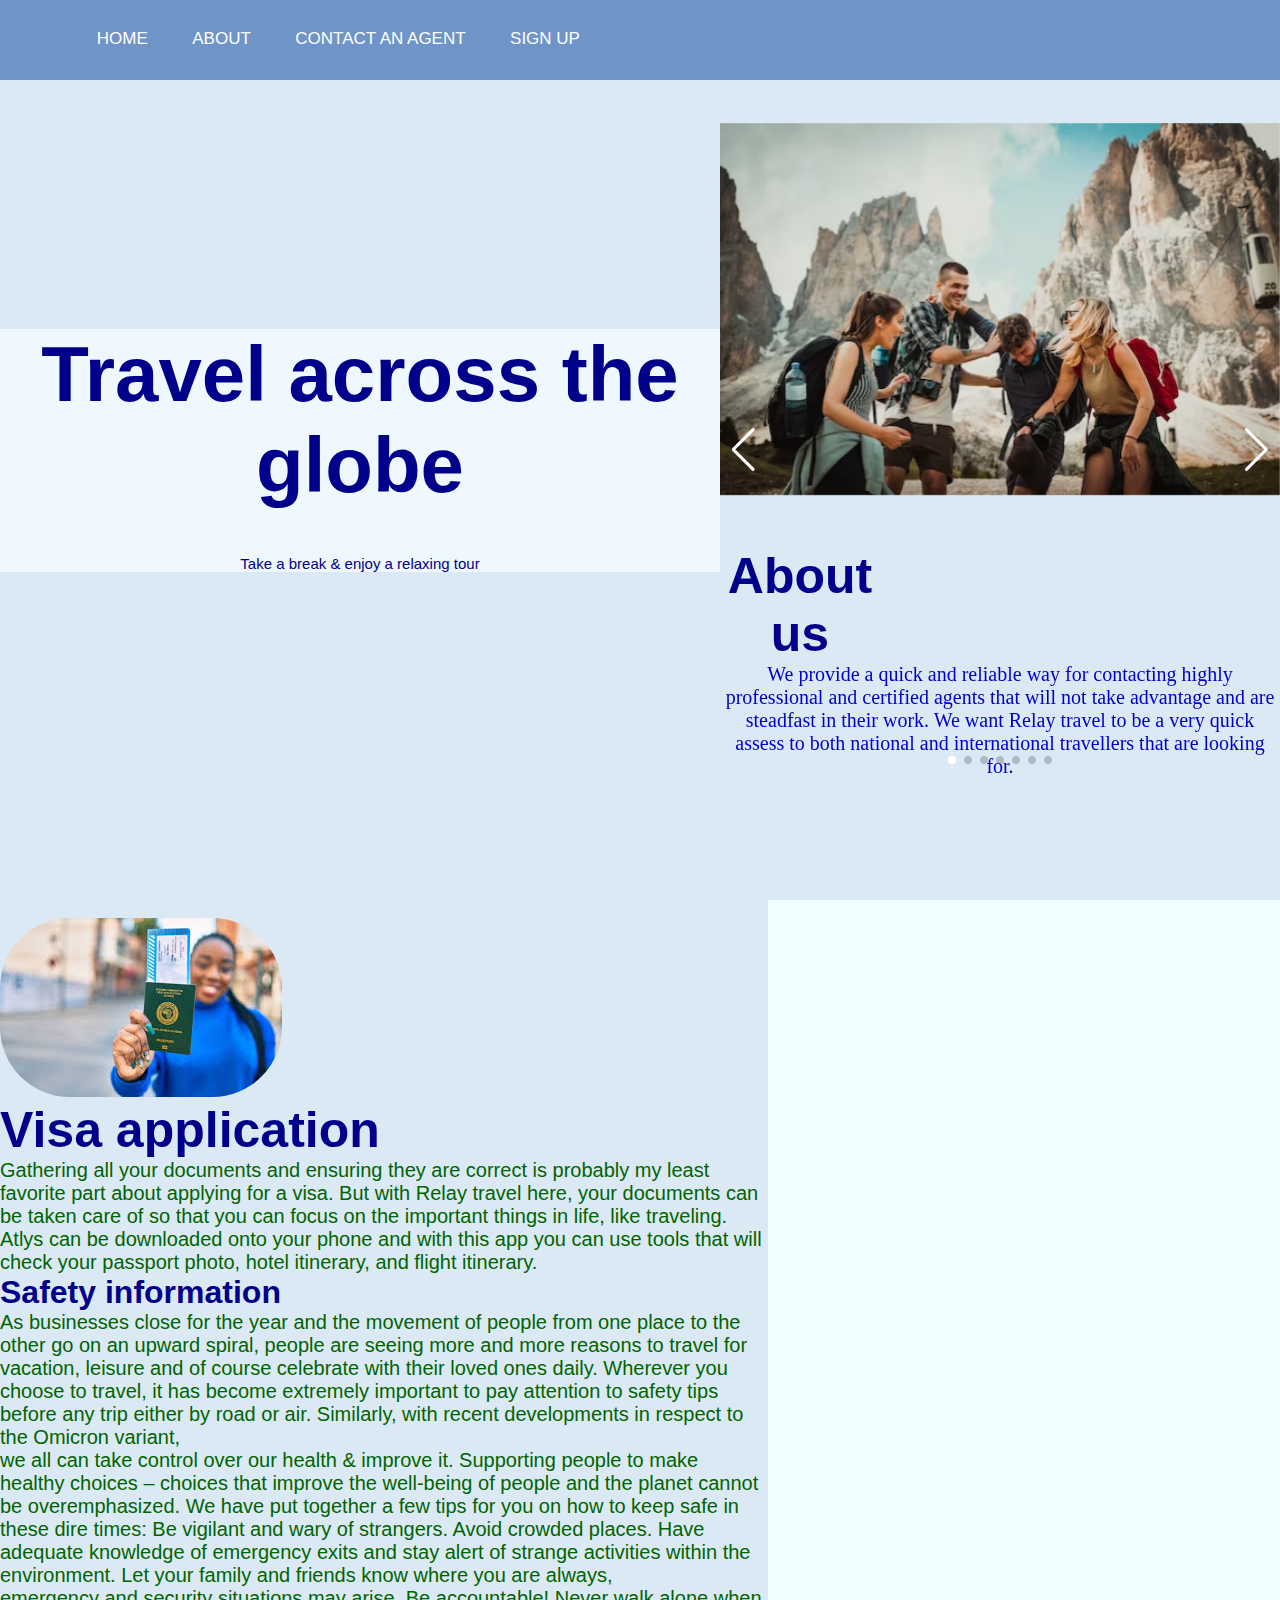
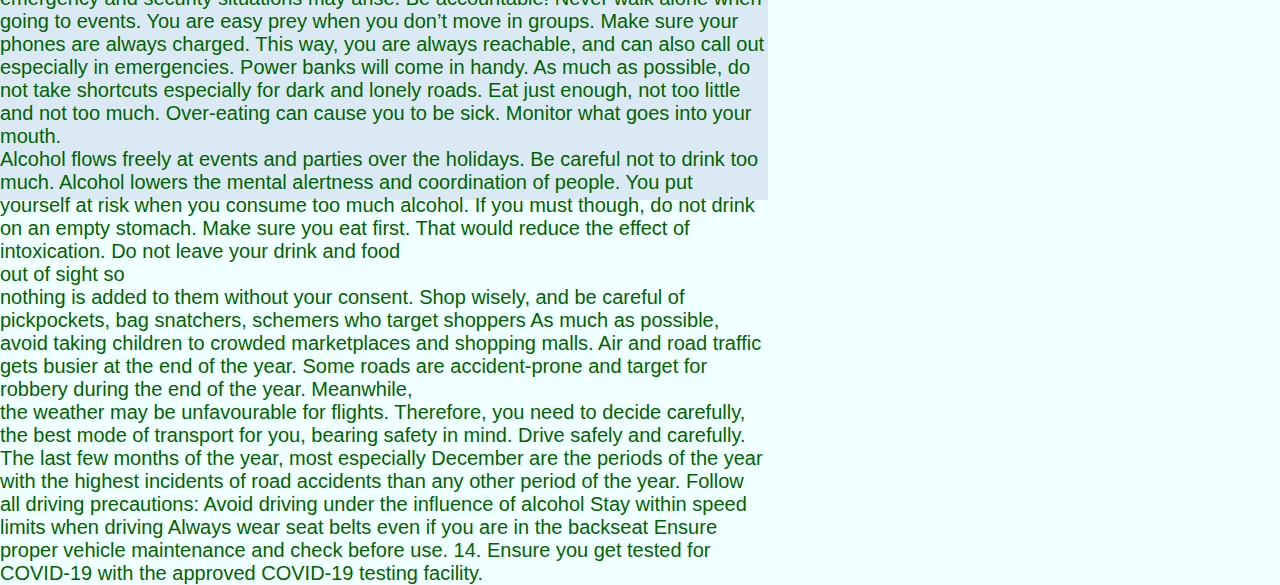
<file: aboutus.html>
<!doctype html>
<html>
    <head><title>About our services</title>  
    <style>
    h1{color:darkblue}
font-size{20px}
body{background-color:azure;background-image: linear-gradient(rgba(4,9,30,0.7),rgba(4,9,30,0.7 )),url(images/aero.jpeg) no-repeat;}
        p{color:saddlebrown;font-family: sans-serif;font-size: 20px;}
        .left{position: absolute;}
    </style>
        <link rel="stylesheet" href="https://cdn.jsdelivr.net/npm/swiper@8/swiper-bundle.min.css"/>
        <link rel="stylesheet"  href="styletra.css">
        <nav>
        <ul>
            <li><a href="index.html">HOME</a></li>
            <li><a href="aboutus.html">ABOUT</a></li>
            <li><a href="get%20an%20agent.html">CONTACT AN AGENT</a></li>
            <li><a href="sign%20up.html">SIGN UP</a></li>
            </ul>
            </nav>
    </head>
    
    <body>
        <div class="container">
            <div class="textbox"><h1>Travel across the globe</h1> <br>
            <p>Take a break & enjoy a relaxing tour</p>
            </div>
            <!-- Slider main container -->
<div class="swiper">
  <!-- Additional required wrapper -->
  <div class="swiper-wrapper">
    <!-- Slides -->
    <div class="swiper-slide"><img src="images/having%20fun.avif"></div>
    <div class="swiper-slide"><img src="images/habibicometodubai.avif"></div>
    <div class="swiper-slide"><img src="images/havingfun2.avif"></div>
      <div class="swiper-slide"><img src="images/havingfun3.avif"></div>
      <div class="swiper-slide"><img src="images/havingfun4.avif"></div>
      <div class="swiper-slide"><img src="images/havingfun6.avif"></div>
      <div class="swiper-slide"><img src="images/mountain.avif"></div>
    ...
  </div>
    
   <div class="about">
    <h1>About us</h1>
       <p>We provide a quick and reliable way for contacting highly professional and certified agents that will not take advantage and are steadfast in their work. We want Relay travel to be a very quick assess to both national and international travellers that are looking for.</p>
    </div>
    
    
    
    <!-- If we need pagination -->
  <div class="swiper-pagination"></div>

  <!-- If we need navigation buttons -->
  <div class="swiper-button-prev"></div>
  <div class="swiper-button-next"></div>

</div>
        </div>
            
            
    <div class="contentbox"> <br>
        <img src="images/travel11passport.jpeg" style="border-radius: 70px; image-resolution: from-image;">
        <h1 style="font-size: 50px;">Visa application</h1>
        <p style="color:darkgreen;">Gathering all your documents and ensuring they are correct is probably my least favorite part about applying for a visa. But with Relay travel here, your documents can be taken care of so that you can focus on the important things in life, like traveling.

Atlys can be downloaded onto your phone and with this app you can use tools that will check your passport photo, hotel itinerary, and flight itinerary.

</p> 
        <h1>Safety information</h1>
        <p style="color: darkgreen;">As businesses close for the year and the movement of people from one place to the other go on an upward spiral, people are seeing more and more reasons to travel for vacation, leisure and of course celebrate with their loved ones daily. Wherever you choose to travel, it has become extremely important to pay attention to safety tips before any trip either by road or air. Similarly, with recent developments in respect to the Omicron variant, <br> we all can take control over our health & improve it. Supporting people to make healthy choices – choices that improve the well-being of people and the planet cannot be overemphasized.

We have put together a few tips for you on how to keep safe in these dire times:

Be vigilant and wary of strangers.
Avoid crowded places. Have adequate knowledge of emergency exits and stay alert of strange activities within the environment.
Let your family and friends know where you are always, <br>emergency and security situations may arise. Be accountable!
Never walk alone when going to events. You are easy prey when you don’t move in groups.
Make sure your phones are always charged. This way, you are always reachable, and can also call out especially in emergencies. Power banks will come in handy.
As much as possible, do not take shortcuts especially for dark and lonely roads.
Eat just enough, not too little and not too much. Over-eating can cause you to be sick. Monitor what goes into your mouth.<br>
Alcohol flows freely at events and parties over the holidays. Be careful not to drink too much. Alcohol lowers the mental alertness and coordination of people. You put yourself at risk when you consume too much alcohol. If you must though, do not drink on an empty stomach. Make sure you eat first. That would reduce the effect of intoxication.
Do not leave your drink and food<br> out of sight so <br>nothing is added to them without your consent.
Shop wisely, and be careful of pickpockets, bag snatchers, schemers who target shoppers
As much as possible, avoid taking children to crowded marketplaces and shopping malls.
Air and road traffic gets busier at the end of the year. Some roads are accident-prone and target for robbery during the end of the year. Meanwhile, <br>the weather may be unfavourable for flights. Therefore, you need to decide carefully, the best mode of transport for you, bearing safety in mind.
Drive safely and carefully. The last few months of the year, most especially December are the periods of the year with the highest incidents of road accidents than any other period of the year. Follow all driving precautions:
Avoid driving under the influence of alcohol
Stay within speed limits when driving
Always wear seat belts even if you are in the backseat
Ensure proper vehicle maintenance and check before use.
14. Ensure you get tested for COVID-19 with the approved COVID-19 testing facility.

</p>
        </div>
    
       <script src="https://cdn.jsdelivr.net/npm/swiper@8/swiper-bundle.min.js"></script> 
        
            <script>
        const swiper = new Swiper('.swiper', {
            autoplay:{
                delay:3000,
                disableOnInteraction:false,
            },
  loop: true,

  pagination: {
    el: '.swiper-pagination',
      clickable:true,
  },

  navigation: {
    nextEl: '.swiper-button-next',
    prevEl: '.swiper-button-prev',
  },


  
});</script>
        
    </body>
</html>
</file>
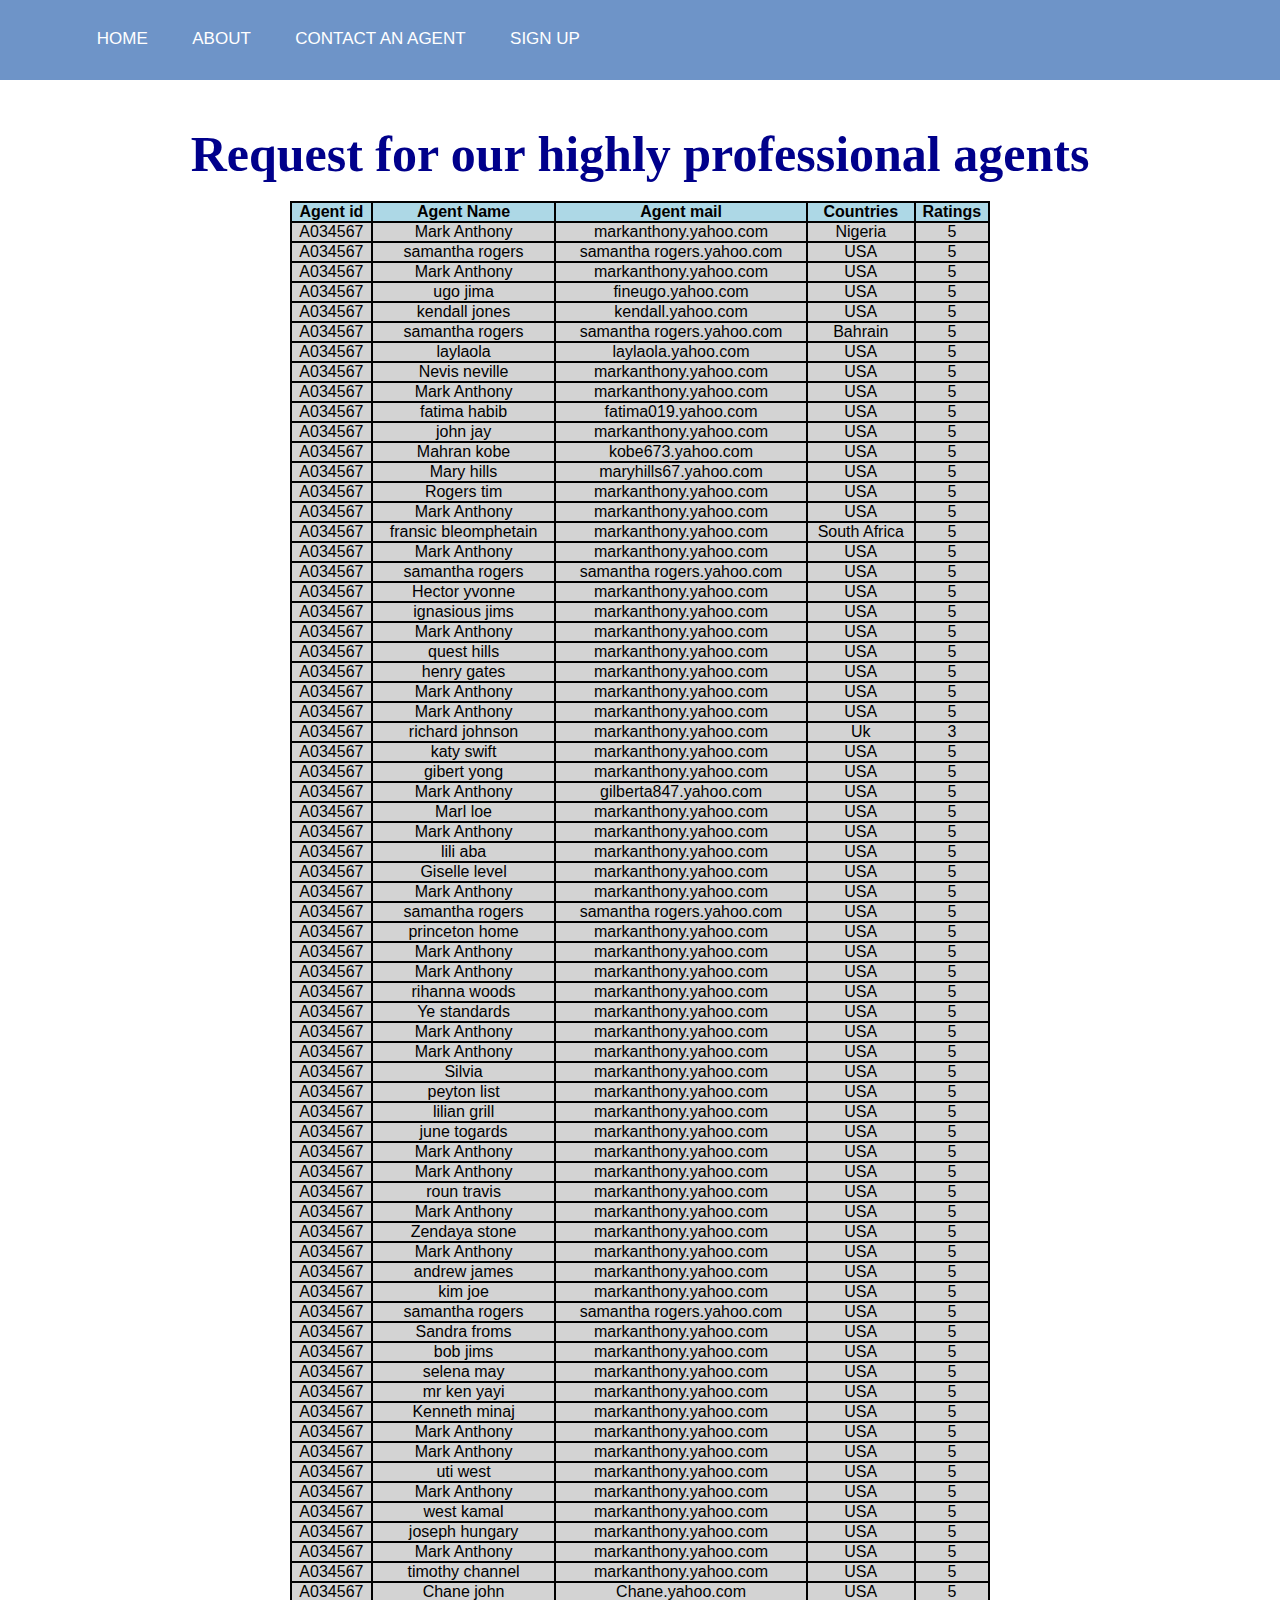
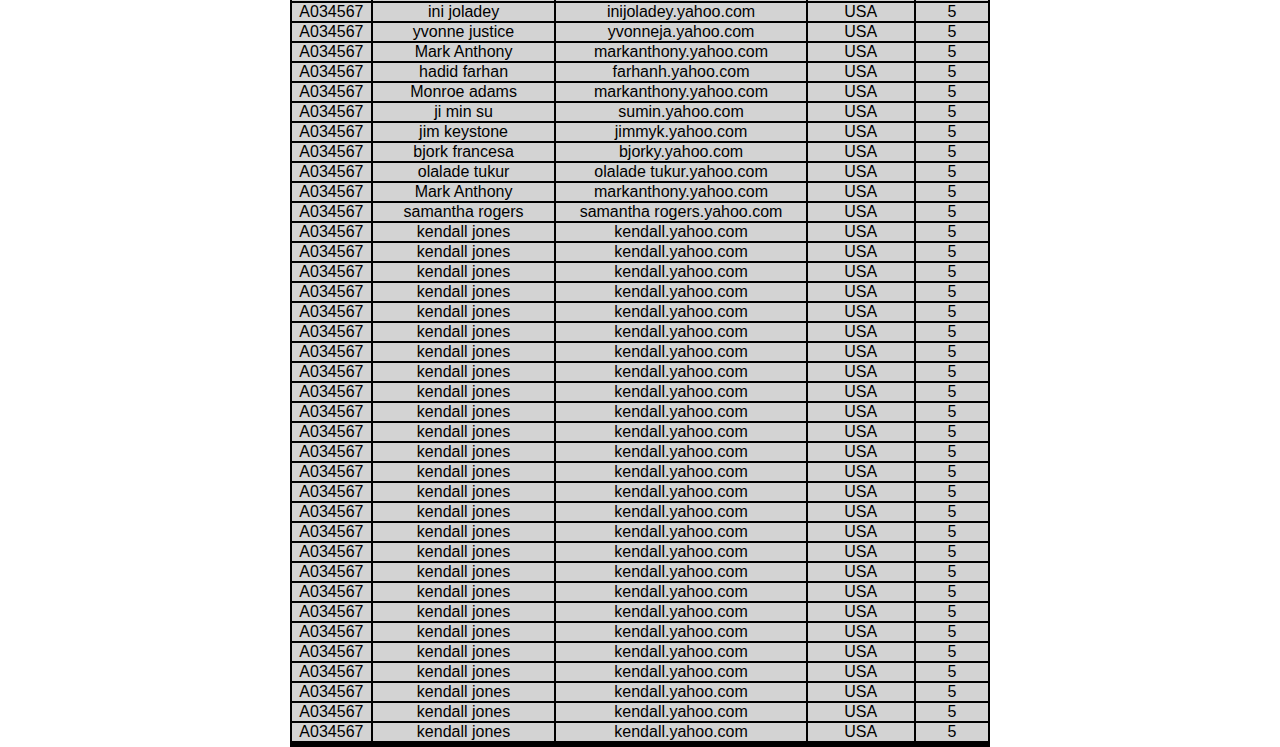
<file: get an agent.html>
<!doctype html>
<html>
<head><title>Agent</title>
    <link rel="stylesheet"  href="styletra.css">
    </head>
<body>
    <nav>
        <ul>
            <li><a href="index.html">HOME</a></li>
            <li><a href="aboutus.html">ABOUT</a></li>
            <li><a href="get%20an%20agent.html">CONTACT AN AGENT</a></li>
            <li><a href="sign%20up.html">SIGN UP</a></li>
            </ul>
            </nav><h1 style="text-align: center; background-color: antiquewhite; font-family: serif; font-size: 65px;">Request for our highly professional agents</h1>
    <h1 style="text-align: center; font-family: serif; color: darkblue; padding-top: 50px; font-size: 50px;">Request for our highly professional agents</h1> <br>
    <table class="center" bgcolor="black" width="700" >
    <tr bgcolor="lightblue">
        <th>Agent id</th>
        <th>Agent Name</th>
        <th>Agent mail</th>
        <th>Countries</th>
        <th>Ratings</th>
        
        </tr>
        
        <tr bgcolor="lightgrey" align="center">
            <td>A034567</td>
              <td>Mark Anthony</td>
            <td>markanthony.yahoo.com</td>
            <td>Nigeria</td>
              <td>5</td>
        </tr>
        
        <tr bgcolor="lightgrey" align="center">
            <td>A034567</td>
              <td>samantha rogers</td>
            <td>samantha rogers.yahoo.com</td>
            <td>USA</td>
              <td>5</td>
        </tr>
        <tr bgcolor="lightgrey" align="center">
            <td>A034567</td>
              <td>Mark Anthony</td>
            <td>markanthony.yahoo.com</td>
            <td>USA</td>
              <td>5</td>
        </tr>
        <tr bgcolor="lightgrey" align="center">
            <td>A034567</td>
              <td>ugo jima</td>
            <td>fineugo.yahoo.com</td>
            <td>USA</td>
              <td>5</td>
        </tr>
        <tr bgcolor="lightgrey" align="center">
            <td>A034567</td>
              <td>kendall jones</td>
            <td>kendall.yahoo.com</td>
            <td>USA</td>
              <td>5</td>
        </tr>
        <tr bgcolor="lightgrey" align="center">
            <td>A034567</td>
              <td>samantha rogers</td>
            <td>samantha rogers.yahoo.com</td>
            <td>Bahrain</td>
              <td>5</td>
        </tr>
        <tr bgcolor="lightgrey" align="center">
            <td>A034567</td>
              <td>laylaola</td>
            <td>laylaola.yahoo.com</td>
            <td>USA</td>
              <td>5</td>
        </tr>
        <tr bgcolor="lightgrey" align="center">
            <td>A034567</td>
              <td>Nevis neville</td>
            <td>markanthony.yahoo.com</td>
            <td>USA</td>
              <td>5</td>
        </tr>
        <tr bgcolor="lightgrey" align="center">
            <td>A034567</td>
              <td>Mark Anthony</td>
            <td>markanthony.yahoo.com</td>
            <td>USA</td>
              <td>5</td>
        </tr>
        <tr bgcolor="lightgrey" align="center">
            <td>A034567</td>
              <td>fatima habib</td>
            <td>fatima019.yahoo.com</td>
            <td>USA</td>
              <td>5</td>
        </tr>
        <tr bgcolor="lightgrey" align="center">
            <td>A034567</td>
              <td>john jay</td>
            <td>markanthony.yahoo.com</td>
            <td>USA</td>
              <td>5</td>
        </tr>
        <tr bgcolor="lightgrey" align="center">
            <td>A034567</td>
              <td>Mahran kobe</td>
            <td>kobe673.yahoo.com</td>
            <td>USA</td>
              <td>5</td>
        </tr>
        <tr bgcolor="lightgrey" align="center">
            <td>A034567</td>
              <td>Mary hills</td>
            <td>maryhills67.yahoo.com</td>
            <td>USA</td>
              <td>5</td>
        </tr>
        <tr bgcolor="lightgrey" align="center">
            <td>A034567</td>
              <td>Rogers tim</td>
            <td>markanthony.yahoo.com</td>
            <td>USA</td>
              <td>5</td>
        </tr>
        <tr bgcolor="lightgrey" align="center">
            <td>A034567</td>
              <td>Mark Anthony</td>
            <td>markanthony.yahoo.com</td>
            <td>USA</td>
              <td>5</td>
        </tr>
        <tr bgcolor="lightgrey" align="center">
            <td>A034567</td>
              <td>fransic bleomphetain</td>
            <td>markanthony.yahoo.com</td>
            <td>South Africa</td>
              <td>5</td>
        </tr>
        <tr bgcolor="lightgrey" align="center">
            <td>A034567</td>
              <td>Mark Anthony</td>
            <td>markanthony.yahoo.com</td>
            <td>USA</td>
              <td>5</td>
        </tr>
        <tr bgcolor="lightgrey" align="center">
            <td>A034567</td>
              <td>samantha rogers</td>
            <td>samantha rogers.yahoo.com</td>
            <td>USA</td>
              <td>5</td>
        </tr>
        <tr bgcolor="lightgrey" align="center">
            <td>A034567</td>
              <td>Hector yvonne</td>
            <td>markanthony.yahoo.com</td>
            <td>USA</td>
              <td>5</td>
        </tr>
        <tr bgcolor="lightgrey" align="center">
            <td>A034567</td>
              <td>ignasious jims</td>
            <td>markanthony.yahoo.com</td>
            <td>USA</td>
              <td>5</td>
        </tr>
        <tr bgcolor="lightgrey" align="center">
            <td>A034567</td>
              <td>Mark Anthony</td>
            <td>markanthony.yahoo.com</td>
            <td>USA</td>
              <td>5</td>
        </tr>
        <tr bgcolor="lightgrey" align="center">
            <td>A034567</td>
              <td>quest hills</td>
            <td>markanthony.yahoo.com</td>
            <td>USA</td>
              <td>5</td>
        </tr>
        <tr bgcolor="lightgrey" align="center">
            <td>A034567</td>
              <td>henry gates</td>
            <td>markanthony.yahoo.com</td>
            <td>USA</td>
              <td>5</td>
        </tr>
        <tr bgcolor="lightgrey" align="center">
            <td>A034567</td>
              <td>Mark Anthony</td>
            <td>markanthony.yahoo.com</td>
            <td>USA</td>
              <td>5</td>
        </tr>
        <tr bgcolor="lightgrey" align="center">
            <td>A034567</td>
              <td>Mark Anthony</td>
            <td>markanthony.yahoo.com</td>
            <td>USA</td>
              <td>5</td>
        </tr>
        <tr bgcolor="lightgrey" align="center">
            <td>A034567</td>
              <td>richard johnson</td>
            <td>markanthony.yahoo.com</td>
            <td>Uk</td>
              <td>3</td>
        </tr>
        <tr bgcolor="lightgrey" align="center">
            <td>A034567</td>
              <td>katy swift</td>
            <td>markanthony.yahoo.com</td>
            <td>USA</td>
              <td>5</td>
        </tr>
        <tr bgcolor="lightgrey" align="center">
            <td>A034567</td>
              <td>gibert yong</td>
            <td>markanthony.yahoo.com</td>
            <td>USA</td>
              <td>5</td>
        </tr>
        <tr bgcolor="lightgrey" align="center">
            <td>A034567</td>
              <td>Mark Anthony</td>
            <td>gilberta847.yahoo.com</td>
            <td>USA</td>
              <td>5</td>
        </tr>
        <tr bgcolor="lightgrey" align="center">
            <td>A034567</td>
              <td>Marl loe</td>
            <td>markanthony.yahoo.com</td>
            <td>USA</td>
              <td>5</td>
        </tr>
        <tr bgcolor="lightgrey" align="center">
            <td>A034567</td>
              <td>Mark Anthony</td>
            <td>markanthony.yahoo.com</td>
            <td>USA</td>
              <td>5</td>
        </tr>
        <tr bgcolor="lightgrey" align="center">
            <td>A034567</td>
              <td>lili aba</td>
            <td>markanthony.yahoo.com</td>
            <td>USA</td>
              <td>5</td>
        </tr>
        <tr bgcolor="lightgrey" align="center">
            <td>A034567</td>
              <td>Giselle level</td>
            <td>markanthony.yahoo.com</td>
            <td>USA</td>
              <td>5</td>
        </tr>
        <tr bgcolor="lightgrey" align="center">
            <td>A034567</td>
              <td>Mark Anthony</td>
            <td>markanthony.yahoo.com</td>
            <td>USA</td>
              <td>5</td>
        </tr>
        <tr bgcolor="lightgrey" align="center">
            <td>A034567</td>
              <td>samantha rogers</td>
            <td>samantha rogers.yahoo.com</td>
            <td>USA</td>
              <td>5</td>
        </tr>
        <tr bgcolor="lightgrey" align="center">
            <td>A034567</td>
              <td>princeton home</td>
            <td>markanthony.yahoo.com</td>
            <td>USA</td>
              <td>5</td>
        </tr>
        <tr bgcolor="lightgrey" align="center">
            <td>A034567</td>
              <td>Mark Anthony</td>
            <td>markanthony.yahoo.com</td>
            <td>USA</td>
              <td>5</td>
        </tr>
        <tr bgcolor="lightgrey" align="center">
            <td>A034567</td>
              <td>Mark Anthony</td>
            <td>markanthony.yahoo.com</td>
            <td>USA</td>
              <td>5</td>
        </tr>
        <tr bgcolor="lightgrey" align="center">
            <td>A034567</td>
              <td>rihanna woods</td>
            <td>markanthony.yahoo.com</td>
            <td>USA</td>
              <td>5</td>
        </tr>
        <tr bgcolor="lightgrey" align="center">
            <td>A034567</td>
              <td>Ye standards</td>
            <td>markanthony.yahoo.com</td>
            <td>USA</td>
              <td>5</td>
        </tr>
        <tr bgcolor="lightgrey" align="center">
            <td>A034567</td>
              <td>Mark Anthony</td>
            <td>markanthony.yahoo.com</td>
            <td>USA</td>
              <td>5</td>
        </tr>
        <tr bgcolor="lightgrey" align="center">
            <td>A034567</td>
              <td>Mark Anthony</td>
            <td>markanthony.yahoo.com</td>
            <td>USA</td>
              <td>5</td>
        </tr>
        <tr bgcolor="lightgrey" align="center">
            <td>A034567</td>
              <td>Silvia</td>
            <td>markanthony.yahoo.com</td>
            <td>USA</td>
              <td>5</td>
        </tr>
        <tr bgcolor="lightgrey" align="center">
            <td>A034567</td>
              <td>peyton list</td>
            <td>markanthony.yahoo.com</td>
            <td>USA</td>
              <td>5</td>
        </tr>
        <tr bgcolor="lightgrey" align="center">
            <td>A034567</td>
              <td>lilian grill</td>
            <td>markanthony.yahoo.com</td>
            <td>USA</td>
              <td>5</td>
        </tr>
        <tr bgcolor="lightgrey" align="center">
            <td>A034567</td>
              <td>june togards</td>
            <td>markanthony.yahoo.com</td>
            <td>USA</td>
              <td>5</td>
        </tr>
        <tr bgcolor="lightgrey" align="center">
            <td>A034567</td>
              <td>Mark Anthony</td>
            <td>markanthony.yahoo.com</td>
            <td>USA</td>
              <td>5</td>
        </tr>
        <tr bgcolor="lightgrey" align="center">
            <td>A034567</td>
              <td>Mark Anthony</td>
            <td>markanthony.yahoo.com</td>
            <td>USA</td>
              <td>5</td>
        </tr>
        <tr bgcolor="lightgrey" align="center">
            <td>A034567</td>
              <td>roun travis</td>
            <td>markanthony.yahoo.com</td>
            <td>USA</td>
              <td>5</td>
        </tr>
        <tr bgcolor="lightgrey" align="center">
            <td>A034567</td>
              <td>Mark Anthony</td>
            <td>markanthony.yahoo.com</td>
            <td>USA</td>
              <td>5</td>
        </tr>
        <tr bgcolor="lightgrey" align="center">
            <td>A034567</td>
              <td>Zendaya stone</td>
            <td>markanthony.yahoo.com</td>
            <td>USA</td>
              <td>5</td>
        </tr>
        <tr bgcolor="lightgrey" align="center">
            <td>A034567</td>
              <td>Mark Anthony</td>
            <td>markanthony.yahoo.com</td>
            <td>USA</td>
              <td>5</td>
        </tr>
        <tr bgcolor="lightgrey" align="center">
            <td>A034567</td>
              <td>andrew james</td>
            <td>markanthony.yahoo.com</td>
            <td>USA</td>
              <td>5</td>
        </tr>
        <tr bgcolor="lightgrey" align="center">
            <td>A034567</td>
              <td>kim joe</td>
            <td>markanthony.yahoo.com</td>
            <td>USA</td>
              <td>5</td>
        </tr>
        <tr bgcolor="lightgrey" align="center">
            <td>A034567</td>
              <td>samantha rogers</td>
            <td>samantha rogers.yahoo.com</td>
            <td>USA</td>
              <td>5</td>
        </tr>
        <tr bgcolor="lightgrey" align="center">
            <td>A034567</td>
              <td>Sandra froms</td>
            <td>markanthony.yahoo.com</td>
            <td>USA</td>
              <td>5</td>
        </tr>
        <tr bgcolor="lightgrey" align="center">
            <td>A034567</td>
              <td>bob jims</td>
            <td>markanthony.yahoo.com</td>
            <td>USA</td>
              <td>5</td>
        </tr>
        <tr bgcolor="lightgrey" align="center">
            <td>A034567</td>
              <td>selena may</td>
            <td>markanthony.yahoo.com</td>
            <td>USA</td>
              <td>5</td>
        </tr>
        <tr bgcolor="lightgrey" align="center">
            <td>A034567</td>
              <td>mr ken yayi</td>
            <td>markanthony.yahoo.com</td>
            <td>USA</td>
              <td>5</td>
        </tr>
        <tr bgcolor="lightgrey" align="center">
            <td>A034567</td>
              <td>Kenneth minaj</td>
            <td>markanthony.yahoo.com</td>
            <td>USA</td>
              <td>5</td>
        </tr>
        <tr bgcolor="lightgrey" align="center">
            <td>A034567</td>
              <td>Mark Anthony</td>
            <td>markanthony.yahoo.com</td>
            <td>USA</td>
              <td>5</td>
        </tr>
        <tr bgcolor="lightgrey" align="center">
            <td>A034567</td>
              <td>Mark Anthony</td>
            <td>markanthony.yahoo.com</td>
            <td>USA</td>
              <td>5</td>
        </tr>
        <tr bgcolor="lightgrey" align="center">
            <td>A034567</td>
              <td>uti west</td>
            <td>markanthony.yahoo.com</td>
            <td>USA</td>
              <td>5</td>
        </tr>
        <tr bgcolor="lightgrey" align="center">
            <td>A034567</td>
              <td>Mark Anthony</td>
            <td>markanthony.yahoo.com</td>
            <td>USA</td>
              <td>5</td>
        </tr>
        <tr bgcolor="lightgrey" align="center">
            <td>A034567</td>
              <td>west kamal</td>
            <td>markanthony.yahoo.com</td>
            <td>USA</td>
              <td>5</td>
        </tr>
        <tr bgcolor="lightgrey" align="center">
            <td>A034567</td>
              <td>joseph hungary</td>
            <td>markanthony.yahoo.com</td>
            <td>USA</td>
              <td>5</td>
        </tr>
        <tr bgcolor="lightgrey" align="center">
            <td>A034567</td>
              <td>Mark Anthony</td>
            <td>markanthony.yahoo.com</td>
            <td>USA</td>
              <td>5</td>
        </tr>
        <tr bgcolor="lightgrey" align="center">
            <td>A034567</td>
              <td>timothy channel</td>
            <td>markanthony.yahoo.com</td>
            <td>USA</td>
              <td>5</td>
        </tr>
        <tr bgcolor="lightgrey" align="center">
            <td>A034567</td>
              <td>Chane john</td>
            <td>Chane.yahoo.com</td>
            <td>USA</td>
              <td>5</td>
        </tr>
        <tr bgcolor="lightgrey" align="center">
            <td>A034567</td>
              <td>ini joladey</td>
            <td>inijoladey.yahoo.com</td>
            <td>USA</td>
              <td>5</td>
        </tr>
        <tr bgcolor="lightgrey" align="center">
            <td>A034567</td>
              <td>yvonne justice</td>
            <td>yvonneja.yahoo.com</td>
            <td>USA</td>
              <td>5</td>
        </tr>
        <tr bgcolor="lightgrey" align="center">
            <td>A034567</td>
              <td>Mark Anthony</td>
            <td>markanthony.yahoo.com</td>
            <td>USA</td>
              <td>5</td>
        </tr>
        <tr bgcolor="lightgrey" align="center">
            <td>A034567</td>
              <td>hadid farhan</td>
            <td>farhanh.yahoo.com</td>
            <td>USA</td>
              <td>5</td>
        </tr>
        <tr bgcolor="lightgrey" align="center">
            <td>A034567</td>
              <td>Monroe adams</td>
            <td>markanthony.yahoo.com</td>
            <td>USA</td>
              <td>5</td>
        </tr>
        <tr bgcolor="lightgrey" align="center">
            <td>A034567</td>
              <td>ji min su</td>
            <td>sumin.yahoo.com</td>
            <td>USA</td>
              <td>5</td>
        </tr>
        <tr bgcolor="lightgrey" align="center">
            <td>A034567</td>
              <td>jim keystone</td>
            <td>jimmyk.yahoo.com</td>
            <td>USA</td>
              <td>5</td>
        </tr>
        <tr bgcolor="lightgrey" align="center">
            <td>A034567</td>
              <td>bjork francesa</td>
            <td>bjorky.yahoo.com</td>
            <td>USA</td>
              <td>5</td>
        </tr>
        <tr bgcolor="lightgrey" align="center">
            <td>A034567</td>
              <td>olalade tukur</td>
            <td>olalade tukur.yahoo.com</td>
            <td>USA</td>
              <td>5</td>
        </tr>
        <tr bgcolor="lightgrey" align="center">
            <td>A034567</td>
              <td>Mark Anthony</td>
            <td>markanthony.yahoo.com</td>
            <td>USA</td>
              <td>5</td>
        </tr>
        <tr bgcolor="lightgrey" align="center">
            <td>A034567</td>
              <td>samantha rogers</td>
            <td>samantha rogers.yahoo.com</td>
            <td>USA</td>
              <td>5</td>
        </tr>
        
        
        <tr bgcolor="lightgrey" align="center">
            <td>A034567</td>
              <td>kendall jones</td>
            <td>kendall.yahoo.com</td>
            <td>USA</td>
              <td>5</td>
        </tr>
        <tr bgcolor="lightgrey" align="center">
            <td>A034567</td>
              <td>kendall jones</td>
            <td>kendall.yahoo.com</td>
            <td>USA</td>
              <td>5</td>
        </tr><tr bgcolor="lightgrey" align="center">
            <td>A034567</td>
              <td>kendall jones</td>
            <td>kendall.yahoo.com</td>
            <td>USA</td>
              <td>5</td>
        </tr><tr bgcolor="lightgrey" align="center">
            <td>A034567</td>
              <td>kendall jones</td>
            <td>kendall.yahoo.com</td>
            <td>USA</td>
              <td>5</td>
        </tr><tr bgcolor="lightgrey" align="center">
            <td>A034567</td>
              <td>kendall jones</td>
            <td>kendall.yahoo.com</td>
            <td>USA</td>
              <td>5</td>
        </tr><tr bgcolor="lightgrey" align="center">
            <td>A034567</td>
              <td>kendall jones</td>
            <td>kendall.yahoo.com</td>
            <td>USA</td>
              <td>5</td>
        </tr><tr bgcolor="lightgrey" align="center">
            <td>A034567</td>
              <td>kendall jones</td>
            <td>kendall.yahoo.com</td>
            <td>USA</td>
              <td>5</td>
        </tr><tr bgcolor="lightgrey" align="center">
            <td>A034567</td>
              <td>kendall jones</td>
            <td>kendall.yahoo.com</td>
            <td>USA</td>
              <td>5</td>
        </tr><tr bgcolor="lightgrey" align="center">
            <td>A034567</td>
              <td>kendall jones</td>
            <td>kendall.yahoo.com</td>
            <td>USA</td>
              <td>5</td>
        </tr><tr bgcolor="lightgrey" align="center">
            <td>A034567</td>
              <td>kendall jones</td>
            <td>kendall.yahoo.com</td>
            <td>USA</td>
              <td>5</td>
        </tr><tr bgcolor="lightgrey" align="center">
            <td>A034567</td>
              <td>kendall jones</td>
            <td>kendall.yahoo.com</td>
            <td>USA</td>
              <td>5</td>
        </tr><tr bgcolor="lightgrey" align="center">
            <td>A034567</td>
              <td>kendall jones</td>
            <td>kendall.yahoo.com</td>
            <td>USA</td>
              <td>5</td>
        </tr><tr bgcolor="lightgrey" align="center">
            <td>A034567</td>
              <td>kendall jones</td>
            <td>kendall.yahoo.com</td>
            <td>USA</td>
              <td>5</td>
        </tr><tr bgcolor="lightgrey" align="center">
            <td>A034567</td>
              <td>kendall jones</td>
            <td>kendall.yahoo.com</td>
            <td>USA</td>
              <td>5</td>
        </tr><tr bgcolor="lightgrey" align="center">
            <td>A034567</td>
              <td>kendall jones</td>
            <td>kendall.yahoo.com</td>
            <td>USA</td>
              <td>5</td>
        </tr><tr bgcolor="lightgrey" align="center">
            <td>A034567</td>
              <td>kendall jones</td>
            <td>kendall.yahoo.com</td>
            <td>USA</td>
              <td>5</td>
        </tr><tr bgcolor="lightgrey" align="center">
            <td>A034567</td>
              <td>kendall jones</td>
            <td>kendall.yahoo.com</td>
            <td>USA</td>
              <td>5</td>
        </tr><tr bgcolor="lightgrey" align="center">
            <td>A034567</td>
              <td>kendall jones</td>
            <td>kendall.yahoo.com</td>
            <td>USA</td>
              <td>5</td>
        </tr><tr bgcolor="lightgrey" align="center">
            <td>A034567</td>
              <td>kendall jones</td>
            <td>kendall.yahoo.com</td>
            <td>USA</td>
              <td>5</td>
        </tr><tr bgcolor="lightgrey" align="center">
            <td>A034567</td>
              <td>kendall jones</td>
            <td>kendall.yahoo.com</td>
            <td>USA</td>
              <td>5</td>
        </tr><tr bgcolor="lightgrey" align="center">
            <td>A034567</td>
              <td>kendall jones</td>
            <td>kendall.yahoo.com</td>
            <td>USA</td>
              <td>5</td>
        </tr><tr bgcolor="lightgrey" align="center">
            <td>A034567</td>
              <td>kendall jones</td>
            <td>kendall.yahoo.com</td>
            <td>USA</td>
              <td>5</td>
        </tr><tr bgcolor="lightgrey" align="center">
            <td>A034567</td>
              <td>kendall jones</td>
            <td>kendall.yahoo.com</td>
            <td>USA</td>
              <td>5</td>
        </tr><tr bgcolor="lightgrey" align="center">
            <td>A034567</td>
              <td>kendall jones</td>
            <td>kendall.yahoo.com</td>
            <td>USA</td>
              <td>5</td>
        </tr><tr bgcolor="lightgrey" align="center">
            <td>A034567</td>
              <td>kendall jones</td>
            <td>kendall.yahoo.com</td>
            <td>USA</td>
              <td>5</td>
        </tr><tr bgcolor="lightgrey" align="center">
            <td>A034567</td>
              <td>kendall jones</td>
            <td>kendall.yahoo.com</td>
            <td>USA</td>
              <td>5</td>
        </tr>
        
        
        
        
    <tr></tr>
    <tr></tr>
    </table>
    
    
    
    
    
    </body>
</html>
</file>
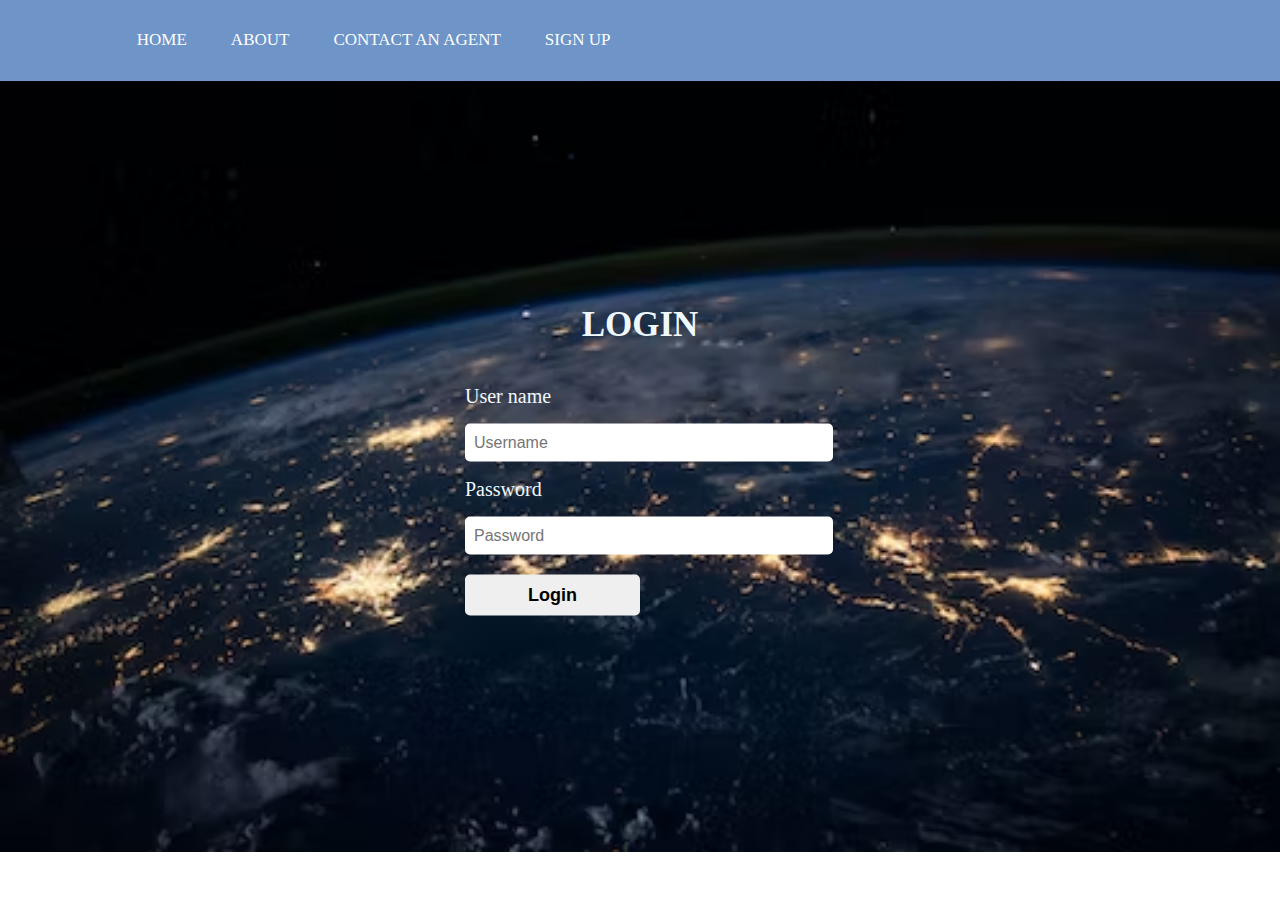
<file: sign up.html>
<!doctype html>
<html>

<head>
    <link rel="stylesheet" href="styleling.css">
    
  <nav>
        <ul>
            <li><a href="index.html">HOME</a></li>
            <li><a href="aboutus.html">ABOUT</a></li>
            <li><a href="get%20an%20agent.html">CONTACT AN AGENT</a></li>
            <li><a href="sign%20up.html">SIGN UP</a></li>
            </ul>
            </nav>
    
    </head>
<div class="login">
    <h1>Login</h1>
    <form>
    <p>User name</p>
        <input type="text" name="user" placeholder="Username">
        <p>Password</p>
        <input type="password" name="password" placeholder="Password">
        <button type="submit">Login</button>
    </form>
    
    </div>







</html>
</file>
<file: styletra.css>
*{
    margin:0;
    padding: 0;
    font-family: 'Montserrat', sans-serif;
font-family: 'Raleway', sans-serif;
box-sizing:border-box;
    text-decoration: none;
    list-style: none;
    box-sizing: border-box
}
body{

}

.header{
    min-height: 100vh;
    width:100%;
    background-image: linear-gradient(rgba(4,9,30,0.7),rgba(4,9,30,0.7 )),url(images/aero.jpeg);
    background-position: center;
    background-size: cover;
    position: relative;
}
nav{
    display: flex;
    padding: 2% 6%;
    justify-content: space-between;
    align-items: center;
    background: #6E94C8;
    height: 80px;
    width: 100%;
    position: fixed;
    top: 0;
    left: 0;
     2E78E3 
}
label.logo{
    color: aliceblue;
    font-size: 35px;
    line-height: 80px;
    padding: 0 100px;
    font-weight: bold;
    font-family:sans-serif;
}
nav ul{
    float: right;
    margin-right: 20px;
}

nav img{
    
    width: 150px;
}
.nav-links{
 
    flex: 1;
    text-align: right;
}
nav ul li{
  list-style: none;
    display: inline-block;
    line-height: 80px;
    margin: 0 20px;
   
}
nav ul li a{
    color: #fff;
    text-decoration: none;
    font-size: 17px;
    text-transform: uppercase;
    
}
nav ul li::after{
  content:close-quote;
    width: 0%;
    height: 2px;
    background: #fff;
    display: block;
    margin: auto; 
    transition: 0.5s;
    transition: 0.5s;
    
}

nav ul li:hover::after{
    width: 100%;
    
    
    
    
}

.text-box{
    width: 90%;
    color: aliceblue;
    position: absolute;
    top: 50%;
    left: 50%;
    transform: translate(-50%,-50%);
    text-align: center;
    text-shadow: 10px -17px 15px black;
    
    
}

.text-box  h1{
  font-size: 40px;
    margin: 10px 0 40px;
    padding-left: 300px;
    
    
}
.text-box p{
    margin: 10px 0 40px;
    font-size:30px;
    color: aliceblue;
}

.hero-btn{
    display: inline-block;
    text-decoration: none;
    color: aliceblue;
    border: 1px solid #fff;
    padding: 12px 34px;
    font-size: 13px;
    background: transparent;
    position: relative;
    cursor: pointer;
}

.hero-btn:hover{
    border: 1px solid #EEAB44;
    background: #FFAA46;
    transition: 1s;

}

.hero-btnn{
    display:inline-block;
    text-decoration: none;
    color: aliceblue;
    border: 1px solid #fff;
    padding: 12px 34px;
    font-size: 13px;
    background: transparent;
    position: relative;
    cursor: pointer; 

}

.hero-btnn:hover{
    border: 1px solid #EEAB44;
    background: #EEAB44;
    transition: 1s;}


.hero-btnnn{
    display: inline-block;
    text-decoration: none;
    color: aliceblue;
    border: 1px solid #fff;
    padding: 12px 34px;
    font-size: 13px;
    background: transparent;
    position: relative;
    cursor: pointer; 
    padding-right: 600px;
}
    

.hero-btnnn:hover{
    border: 1px solid #EEAB44;
    background: #EEAB44;
    transition: 1s;}

    


nav .fa{
    
    display: none;
}
@media(max-width:700px) {
    .text-box h1{
        font-size:20px;
    }
    .nav-links ul li{
        
        display: block;
    }
    .nav-links{
        position: absolute;
        background: #EEAB44;
        height: 100vh;
        width: 200px;
        top:0;
        right:-200px;
        text-align: left;
        z-index: 2;
        transition: 1s;
    }
    nav .fa{
        display: block;
        color: #fff;
        margin: 10px;
        font-size: 22px;
        cursor: pointer;
    }
    .nav-links ul{
        padding: 30px
    } 
    

}
/*-----service-----*/
.service{
    width: 80%;
    margin: auto;
    text-align: center;
    padding-top: 100px;
    
}

.h1
{
    font-size: 36px;
    font-weight: 600;
    text-align: center;

}
.p{
    color: #fff;
    font-size: 14px;
    font-weight: 300;
    line-height: 22px;
    padding: 10px;
}

.service-col{
        
        flex-basis: 31%;
        background: #426696;
        border-radius: 10px;
        margin: 3%;
        padding: 20px;
        box-sizing: border-box;
        transition: 0.5s;
    }

    .h3{
        text-align: center;
        font-weight: 500;
        margin: 10px 0;
    }

    .service-col:hover{  
    box-shadow: 0 0n20px 0px rgba(0,0,0,0.2);
    }
    .h2{
        text-align: center;
            font-weight:500;
         margin: 10px 0;
    }
    
     
    .storytime{
        width: 80%;
        margin: auto;
        text-align:end;
        padding-top: 50px;
        
    }
    
    .service-col{
        flex-basis: 32%;
        border-radius: 10px;
        margin-bottom: 30px;
        position: relative;
        overflow: hidden;
    
    }
    .service-col img{
        width: 100%;
        
    }
    .layer{
        background: rgba(226,0,0,0.7);
        height: 100%;
        width: 100%;
        position: absolute;
        top: 0;
        left: 0;
        
    }
    .row{
        justify-content:center ;
        display: flex;
        background-color: aliceblue;
    }
    .shop-col{
        display: flex;
        margin: 2%;
        justify-content: center;
        padding: 10px;
        align-items: center;
        
    }
    .shop-col div{
        width: 20%;
        border-radius: 10px;
        padding: 10px;
        display: block;
        text-align: center;
        background-color: antiquewhite;

      
    }
    .shop-col img{
        width: 100%;
    }
    
/*--------testimonials--------*/

.testimonials{
    margin: auto;
    padding: 100px;
    text-align: center;
    background-color:cadetblue;
}

.testimonials img{
    width:6%;
    transition-timing-function: ease-in;
    opacity: 90%;
    border-radius:45%;
}

 /*----------------footer----------*/
.footer{
    width:100%;
    text-align: inherit;
    padding: 30px 70px;
    color:darkblue;
    background-color:bisque;
    outline-style:solid;
    outline-width: thin;
}

.footer h4{
    margin-bottom: 25px;
    margin-top: 20px;
    font-weight: 600;
    outline-color: burlywood;
} 
.form{

}
.input-email{
    margin-bottom: 20px;
    
}
   

.input, button{
    border-radius: 35%;
    border: 1px solid burlywood;
    font-family: serif;
    font-size: 20px;
    padding: 10px;
    text-align: inherit;
    width: 100px;
}
/**slider**/
.container{
    width: 100%;
    height: 100vh;
    background: rgb(219, 233, 245);
    display:flex;
    align-items: center;
    justify-content: center;
}
.textbox{
    font-size: 39px;
    background-color: aliceblue;
     width: 90%;
    color: aliceblue;
    text-align: center;
        }
.textbox p{
    font-family:sans-serif;
    font-size: 15px;
    color:darkblue;
}

.swiper{
    width: 70%;
    height:fit-content;

}
.swiper-slide img{
    width: 100%;
}
.swiper .swiper-button-prev, .swiper-button-next{
    color: #fff;
}
.swiper .swiper-pagination-bullet-active{
    background: #fff;
}
.about{
    text-align: center;
    font-family: sans-serif;
}
.about h1{
    text-align: center;
    font-size: 50px;
    padding-right:400px;
}
.about p{
    text-align: center;
    font-size: 20px;
    color: mediumblue;
    font-family: serif;
}
/**Get an agent**/
.center{
    margin-left: auto;
    margin-right: auto;
    text-align: center;
}
/**div for visa application**/
.contentbox{
    width: 60%;
    height: 100vh;
    background: rgb(219, 233, 245);
    align-items:baseline;
    color: darkblue;
}
</file>
<file: styleling.css>
{
   padding: 0;
    margin: 0;
    font-family: sans-serif;
    
}

body{
    background-size: cover;
}
/*start of menu design*/
    nav{
    display: flex;
    padding: 2% 6%;
    justify-content: space-between;
    align-items: center;
    background: #6E94C8;
    height: 30px;
    width: 100%;
    position: fixed;
    top: 0;
    left: 0; 
}
label.logo{
    color: aliceblue;
    font-size: 35px;
    line-height: 80px;
    padding: 0 100px;
    font-weight: bold;
    font-family:sans-serif;
}
nav ul{
    float: right;
    margin-right: 20px;
}

nav img{
    
    width: 150px;
}
nav{
 
    flex: 1;
    text-align: right;
}
nav ul li{
  list-style: none;
    display: inline-block;
    line-height: 80px;
    margin: 0 20px;
   
}
nav ul li a{
    color: #fff;
    text-decoration: none;
    font-size: 17px;
    text-transform: uppercase;
    
}
nav ul li::after{
  content:close-quote;
    width: 0%;
    height: 2px;
    background: #fff;
    display: block;
    margin: auto; 
    transition: 0.5s;
    transition: 0.5s;
    
}

nav ul li:hover::after{
    width: 100%;
    
    
    
    
}

    
/*end of menu design*/



body{
    background: url(images/world%20duniya.avif) no-repeat;
    background-size: cover;
}
.login{
    width: 350px;
    top:50%;
    left:50%;
    transform: translate(-50%,-50%);
    position: absolute;
        color:aliceblue;
}

.login h1{
  font-size: 35px;
    text-align: center;
    text-transform: uppercase;
    margin: 40px 0px;
    font-family:inherit;
    border-bottom-color: darkblue;
    border-color:black;
    
}
.login p{
    font-size: 20px;
    margin: 16px 0;
}
.login input{
    font-size: 16px;
    width: 100%;
    padding: 10px 9px;
    border: 0;
    outline: none;
    border-radius: 5px;
}
.login button{
    font-size: 18px;
    font-weight: bold;
    margin:20px 0;
    padding: 10px 15px;
    width: 50%;
    border-radius: 5px;
    border: 0;
}
</file>
